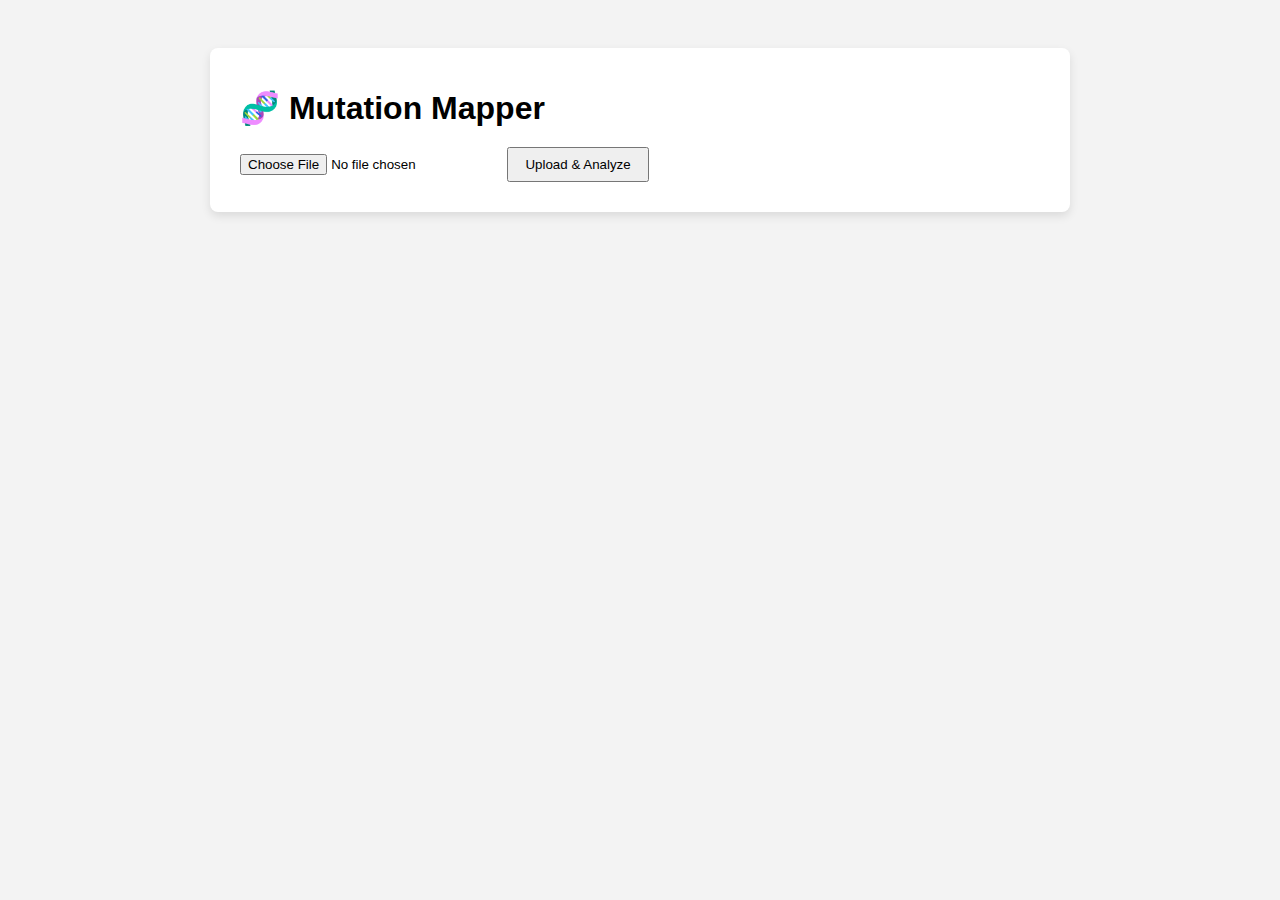
<file: frontend/index.html>
<!DOCTYPE html>
<html lang="en">
<head>
  <meta charset="UTF-8">
  <title>Mutation Mapper</title>
  <link rel="stylesheet" href="style.css">
</head>
<body>
  <div class="container">
    <h1>🧬 Mutation Mapper</h1>

    <input type="file" id="fileInput" />
    <button onclick="upload()">Upload & Analyze</button>

    <div id="status"></div>

    <table id="resultTable" style="display: none;">
      <thead>
        <tr>
          <th>Gene</th>
          <th>Mutation</th>
          <th>Type</th>
          <th>Significance</th>
          <th>Disease</th>
        </tr>
      </thead>
      <tbody></tbody>
    </table>
  </div>

  <script src="script.js"></script>
</body>
</html>
</file>
<file: frontend/style.css>
body {
  font-family: sans-serif;
  background: #f3f3f3;
  padding: 40px;
}

.container {
  background: white;
  padding: 20px 30px;
  border-radius: 8px;
  max-width: 800px;
  margin: auto;
  box-shadow: 0 4px 10px rgba(0, 0, 0, 0.1);
}

h1 {
  margin-bottom: 20px;
}

button {
  margin-left: 10px;
  padding: 8px 16px;
}

table {
  width: 100%;
  border-collapse: collapse;
  margin-top: 20px;
}

th, td {
  padding: 10px;
  border: 1px solid #ccc;
}

th {
  background-color: #f5f5f5;
}

#status {
  margin-top: 10px;
  color: #444;
}
</file>
